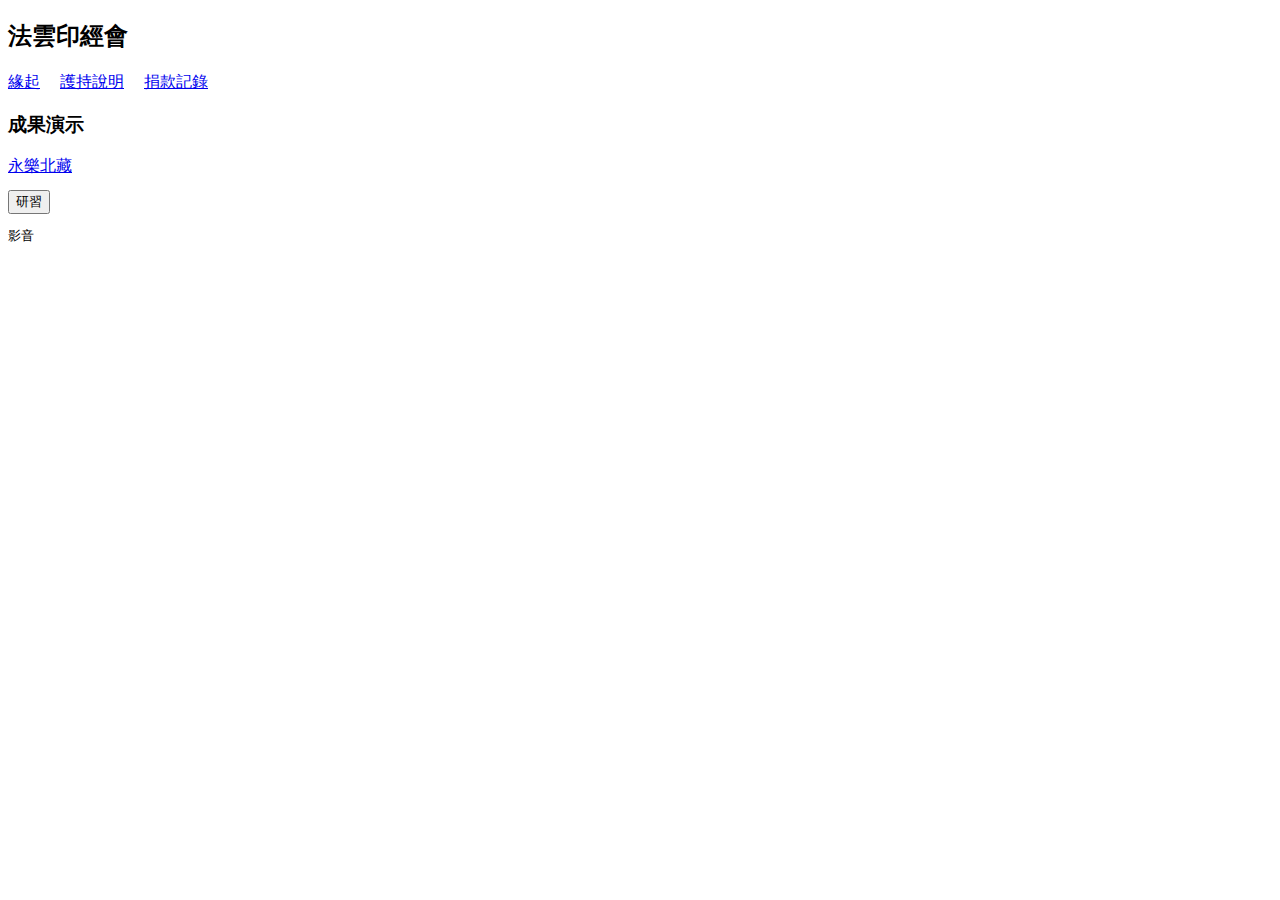
<file: index.html>
<!DOCTYPE html>
<html>
<head>
  <meta charset="UTF-8" />
  <link rel="icon" href="data:;base64,="> 
  <meta name="viewport" content="width=device-width, initial-scale=1, shrink-to-fit=no">
  <script src="ptk.js"></script>
  <script src="vcpp.js"></script>
  <script src="index.js"></script>
  <style>
    #chunkid {font-size:200%; font-family: 'DFKai-SB';}
    #headword {font-size:125%; }
  </style>
<script>
const accelon22=()=>{
  document.location="accelon22/index.html#dc:"+document.location.search.slice(1);
}
const play=url=>{
  document.getElementById("movie").src=url+'&autoplay=1';
}
</script>
<body>
<h2>法雲印經會</h2> <a href="https://docs.google.com/document/d/16xHNjNHoyaLSNwcUx-HvNoiOEaH0Igd9kuDjvtrvVw4">緣起</a>　
<a href="https://docs.google.com/document/d/1uMuIGbIWmjyOpzSIwMtoqMLVvxhnDZuhdjYMVmNgvlk">護持說明</a>　
<a href="https://docs.google.com/spreadsheets/d/1hI4DNIB2icdHJt24lhhx9qX12vwpqr0bYaSWalzd7T8">捐款記錄</a>　
<h3>成果演示</h3>
<a href="swipegallery/index.html">永樂北藏</a>
<br/>
<span id="chunkid"></span>
<span id="headword"></span>
<button onclick="javascript:accelon22()">研習</button>
<pre>影音<div id="movieclip"></div>
<iframe width="560" height="315" id="movie" src="" 
frameborder="0" 
allow="accelerometer; autoplay; clipboard-write; encrypted-media; gyroscope; picture-in-picture" allowfullscreen></iframe>
</pre>


</body>
<script>
    document.getElementById('chunkid').innerHTML=getSutra(document.location.search.slice(1));
    document.getElementById('headword').innerHTML=getHeadword(document.location.search.slice(1));
    document.getElementById('movieclip').innerHTML=getMovieClip(document.location.search.slice(1));
</script>

</html>
</file>
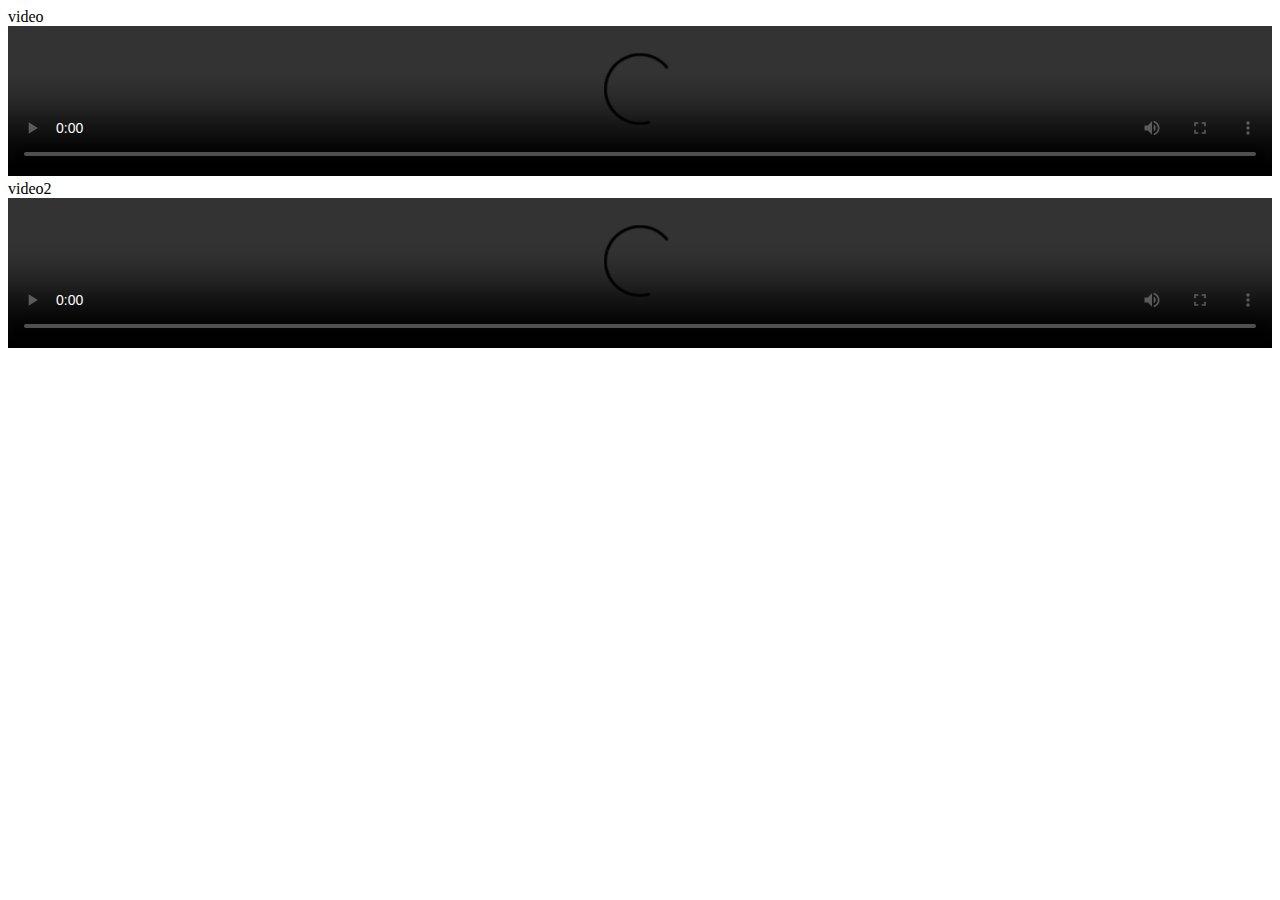
<file: swipegallery/ios2.html>
<!DOCTYPE html>
<html>
<head>
  <meta charset="UTF-8" />
  <meta name="viewport" content="width=device-width, initial-scale=1, shrink-to-fit=no,  maximum-scale=1.0, user-scalable=0">
  <title>永樂北藏</title>
</head>
<body>
video
<video width="100%" height="100%" controls="true">
<source  src="vcpp_kumarajiva.mp4" type="video/mp4"/>
</video>
video2
<video loop autoplay controls="true" width='100%' height='100%'  src="vcpp_kumarajiva.mp4" type="video/mp4"></video>

</body>

</html>
</file>
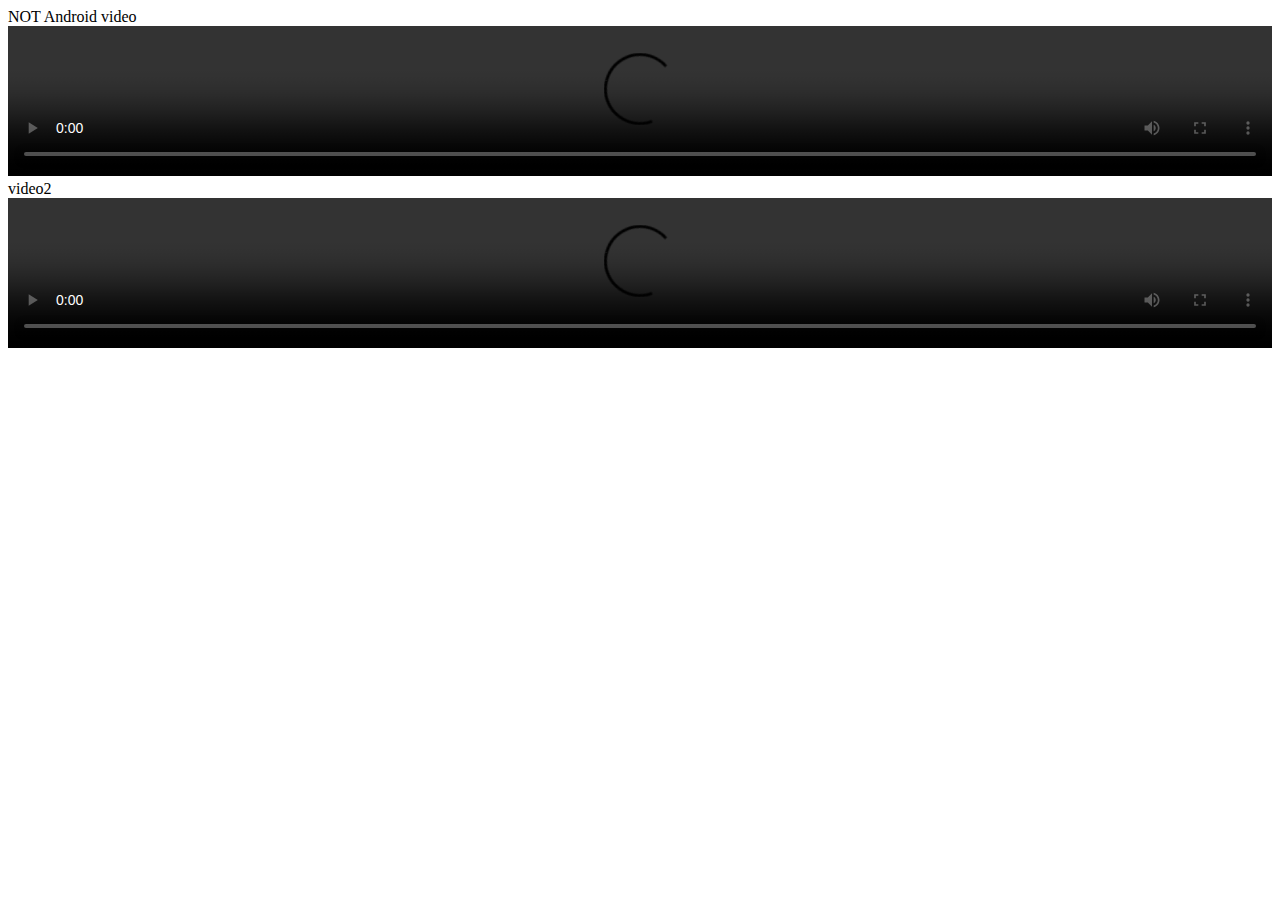
<file: swipegallery/ios3.html>
<!DOCTYPE html>
<html>
<head>
  <meta charset="UTF-8" />
  <meta name="viewport" content="width=device-width, initial-scale=1, shrink-to-fit=no,  maximum-scale=1.0, user-scalable=0">
  <title>永樂北藏</title>
</head>
<body>
<span id="OS">unknown</span>
video
<video loop autoplay width="100%" height="100%" controls="true">
<source  src="vcpp_kumarajiva.mp4" type="video/mp4"/>
</video>
video2
<video loop autoplay controls="true" width='100%' height='100%'  src="vcpp_bodhiruci.mp4" type="video/mp4"></video>

</body>
<script>
  const android=!!navigator.userAgent.match(/Android/)
  document.getElementById("OS").innerHTML=android?"Android":"NOT Android"
</script>
</html>
</file>
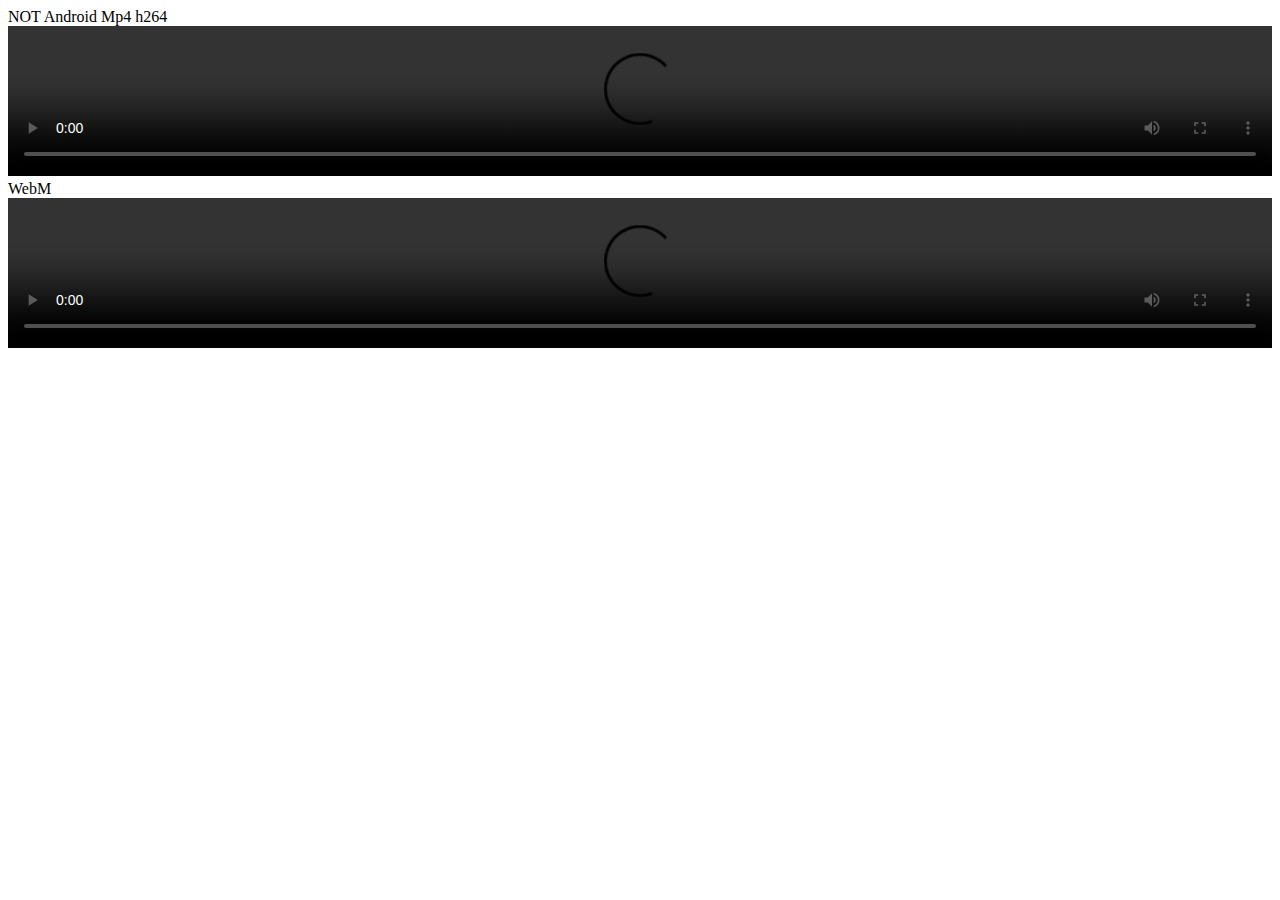
<file: swipegallery/ios4.html>
<!DOCTYPE html>
<html>
<head>
  <meta charset="UTF-8" />
  <meta name="viewport" content="width=device-width, initial-scale=1, shrink-to-fit=no,  maximum-scale=1.0, user-scalable=0">
  <title>永樂北藏</title>
</head>
<body>
<span id="OS">unknown</span>
Mp4 h264
<video loop autoplay width="100%" height="100%" controls="true">
<source  src="vcpp_kumarajiva.mp4" type="video/mp4"/>
</video>
WebM
<video loop autoplay controls="true" width='100%' height='100%'  src="vcpp_kumarajiva.webm" type="video/mp4"></video>

</body>
<script>
  const android=!!navigator.userAgent.match(/Android/)
  document.getElementById("OS").innerHTML=android?"Android":"NOT Android"
</script>
</html>
</file>
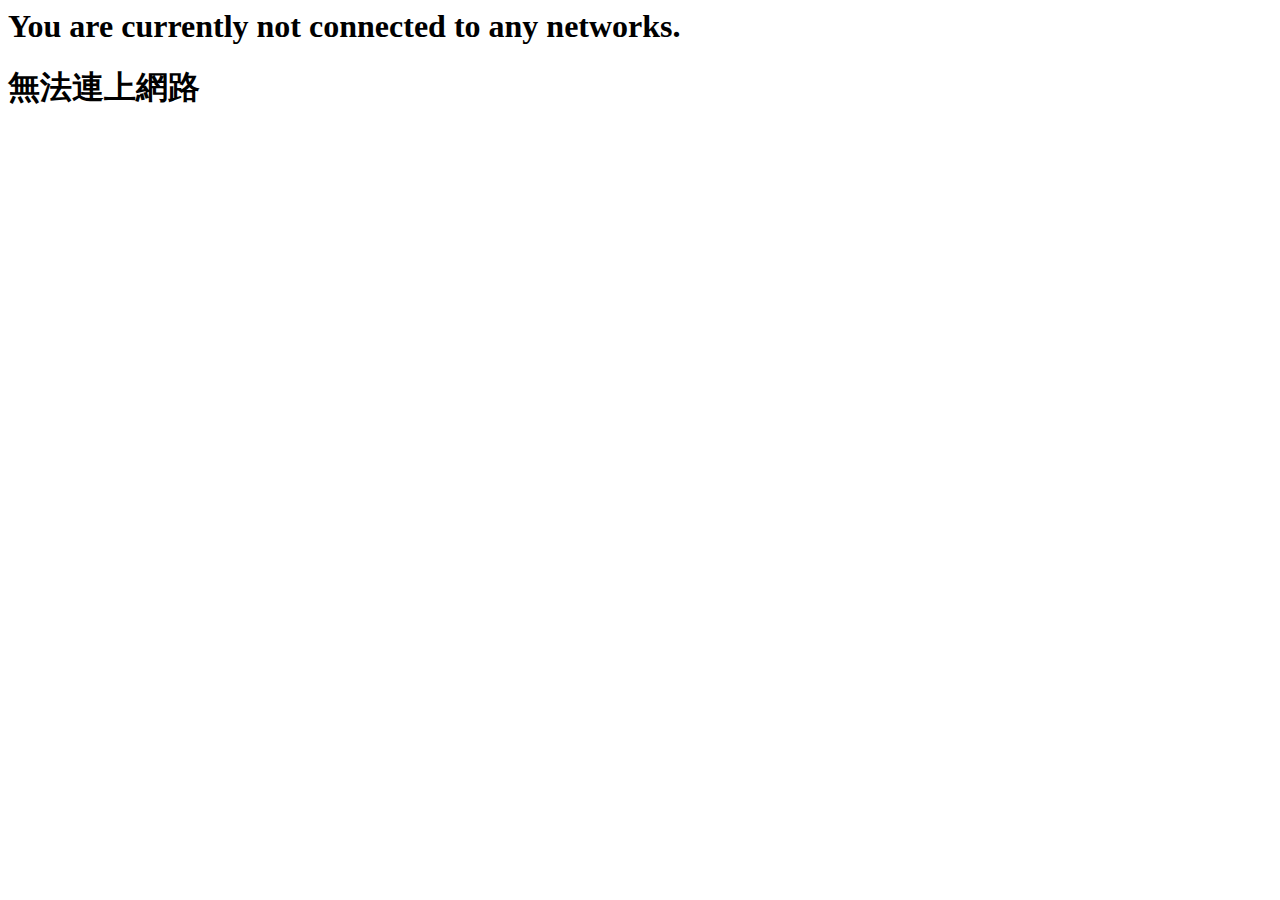
<file: swipegallery/offline.html>
<html lang="en" translate="no">
<head>
    <meta charset="UTF-8">
    <title>Default offline template</title>
</head>
<body>
    <h1>You are currently not connected to any networks.</h1>
    <h1>無法連上網路</h1>
</body>
</html>
</file>
